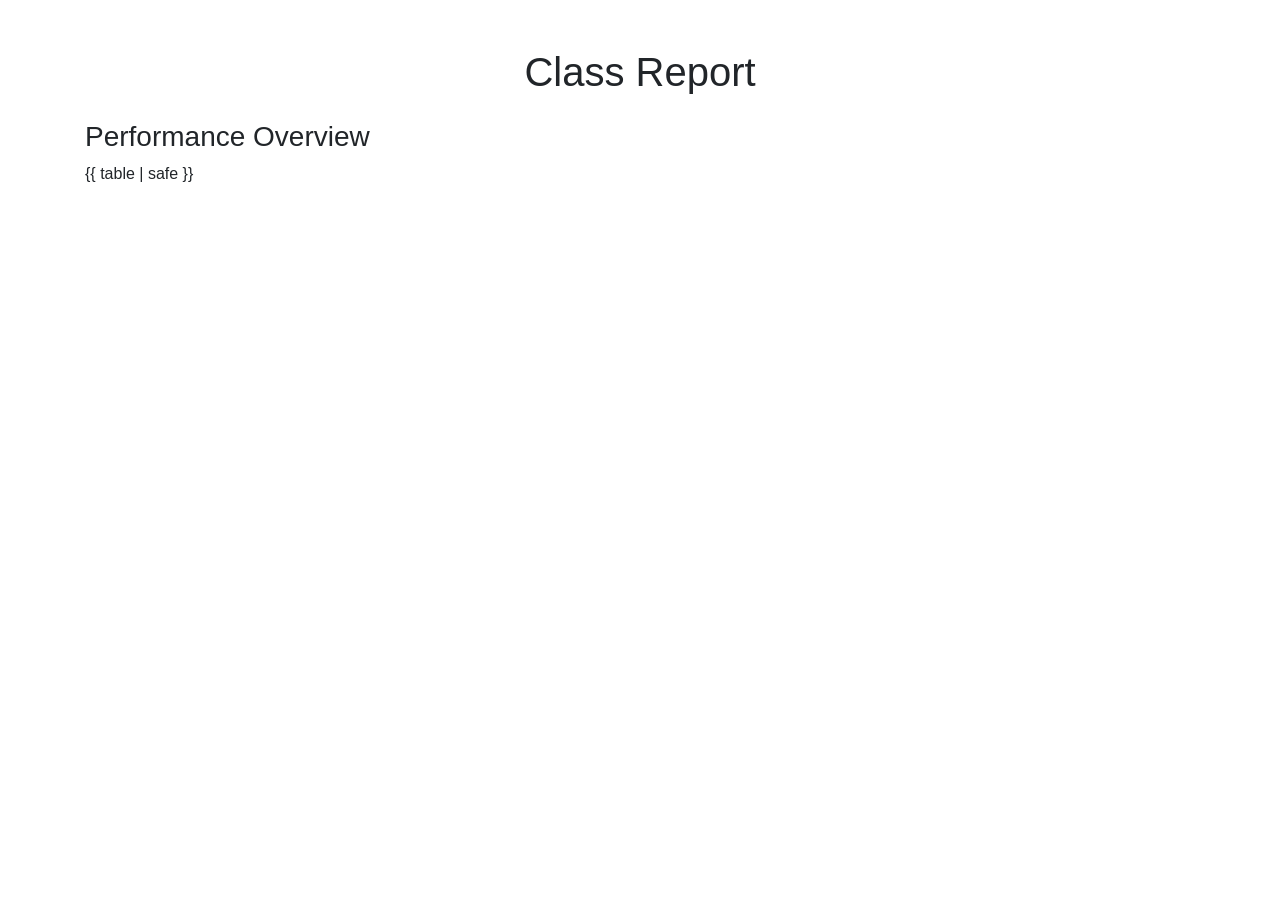
<file: templates/class_report.html>
<!DOCTYPE html>
<html lang="en">
<head>
    <meta charset="UTF-8">
    <meta name="viewport" content="width=device-width, initial-scale=1.0">
    <title>Class Report</title>
    <link rel="stylesheet" href="https://maxcdn.bootstrapcdn.com/bootstrap/4.5.2/css/bootstrap.min.css">
</head>
<body>
    <div class="container mt-5">
        <h1 class="text-center">Class Report</h1>
        <div class="mt-4">
            <h3>Performance Overview</h3>
            {{ table | safe }}
        </div>
    </div>
</body>
</html>
</file>
